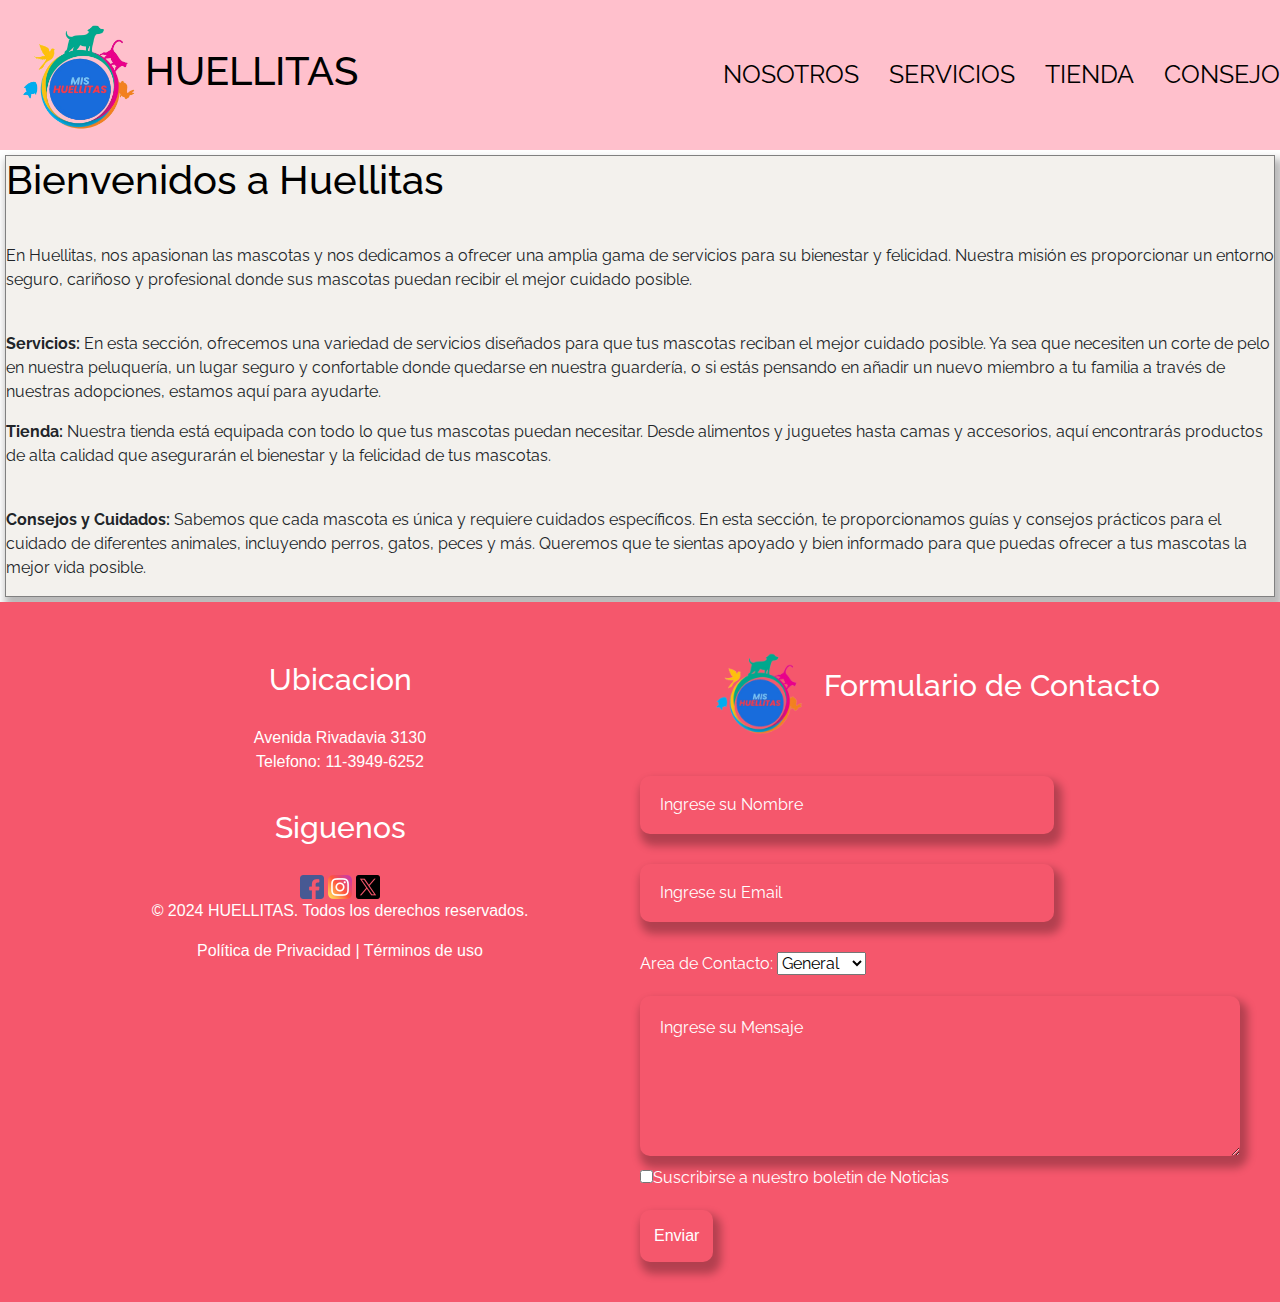
<file: index.html>
<!DOCTYPE html>
<html lang="es">
<head>
    <meta charset="UTF-8">
    <meta name="viewport" content="width=device-width, initial-scale=1.0">
    <title>Mis Huellitas</title>
    <link rel="shortcut icon" href="img/logo_mis-huellitas-removebg-preview.ico" type="image/x-icon">
    <link href="https://fonts.googleapis.com/css?family=Raleway:200,300,400,500&display=swap" rel="stylesheet">
    <link rel="stylesheet" href="https://cdn.jsdelivr.net/npm/bootstrap-icons@1.11.3/font/bootstrap-icons.min.css">
    <link rel="stylesheet" href="bootstrap-5.3.3-dist/css/bootstrap.min.css">
    <link rel="stylesheet" href="css/estilos.css">
</head>
<body>
    <header>     
        <div>
            <img src="img/logo_mis-huellitas-removebg-preview.png" alt="logo">
        </div>
        
        <div>
            <h1>HUELLITAS</h1>
        </div>

        <nav>
            <a href="index.html">NOSOTROS</a>
            <a href="templates/servicios.html">SERVICIOS</a>
            <a href="templates/tienda.html">TIENDA</a>
            <a href="templates/consejos.html">CONSEJOS</a>    
        </nav>
    </header>
    <main class="conteiner-index">
            <h1>
                 Bienvenidos a Huellitas
            </h1>
            
            <div>
                <p>En Huellitas, nos apasionan las mascotas y nos dedicamos a ofrecer una amplia gama de   servicios para su bienestar y felicidad. Nuestra misión es proporcionar un entorno seguro, cariñoso y     profesional donde sus mascotas puedan recibir el mejor cuidado posible.</p>
            </div>  
            <div>
                <p><b>Servicios:</b> En esta sección, ofrecemos una variedad de servicios diseñados para que tus mascotas reciban el mejor cuidado posible. Ya sea que necesiten un corte de pelo en nuestra peluquería, un lugar seguro y confortable donde quedarse en nuestra guardería, o si estás pensando en añadir un nuevo miembro a tu familia a través de nuestras adopciones, estamos aquí para ayudarte.</p>
            </div>
            <div>
                <p><b>Tienda:</b> Nuestra tienda está equipada con todo lo que tus mascotas puedan necesitar. Desde alimentos y juguetes hasta camas y accesorios, aquí encontrarás productos de alta calidad que asegurarán el bienestar y la felicidad de tus mascotas.</p>
            </div>
            <div>
                <p><b>Consejos y Cuidados:</b> Sabemos que cada mascota es única y requiere cuidados específicos. En esta sección, te proporcionamos guías y consejos prácticos para el cuidado de diferentes animales, incluyendo perros, gatos, peces y más. Queremos que te sientas apoyado y bien informado para que puedas ofrecer a tus mascotas la mejor vida posible.</p>
            </div>
    </main>

    <footer>
        <div>
            <h2>Ubicacion</h2>
            <p>Avenida Rivadavia 3130 <br> Telefono: 11-3949-6252</p>
            <h2>Siguenos</h2>
            <a href="https://www.facebook.com" target="_blank"><img src="img/facebook.png" alt="facebook"></a>
            <a href="http://www.instagram.com" target="_blank"><img src="img/instagram.png" alt="instagram"></a>
            <a href="https://www.x.com" target="_blank"><img src="img/x.png" alt="x"></a>
            <p>© 2024 HUELLITAS. Todos los derechos reservados.</p>
            <p>Política de Privacidad | Términos de uso </p>
        </div>
        
        <div>
            <img class="formulario_titulo" src="img/logo_mis-huellitas-removebg-preview.ico" alt="logo">
            <h2 class="formulario_titulo">Formulario de Contacto</h2>
            <form class="form_footer" onsubmit="return validarFormularioSumate()">
                <input class="input_footer" type="text" name="nombre" id="nombre" placeholder="Ingrese su Nombre" >
                <input class="input_footer" type="email" name="email" id="email" placeholder="Ingrese su Email" >
                <div>
                    <label for="area">Area de Contacto:</label>
                    <select name="area" id="area">
                        <option value="1" >General</option>
                        <option value="2" >Servicios</option>
                        <option value="3" >Tienda</option>
                    </select>
                </div>
                <textarea class="input_footer" name="mensaje" id="mensaje" cols="30" rows="5" placeholder="Ingrese su Mensaje"></textarea>
                <div>
                    <input type="checkbox" name="Suscribirse" id="1">Suscribirse a nuestro boletin de Noticias
                </div>
                <input class="input_footer" type="submit" value="Enviar">
            </form>
        </div>
    </footer>

    <script src="js/validacion.js"></script>
    <script src="js/index.js"></script>
</body>
</html>
</file>
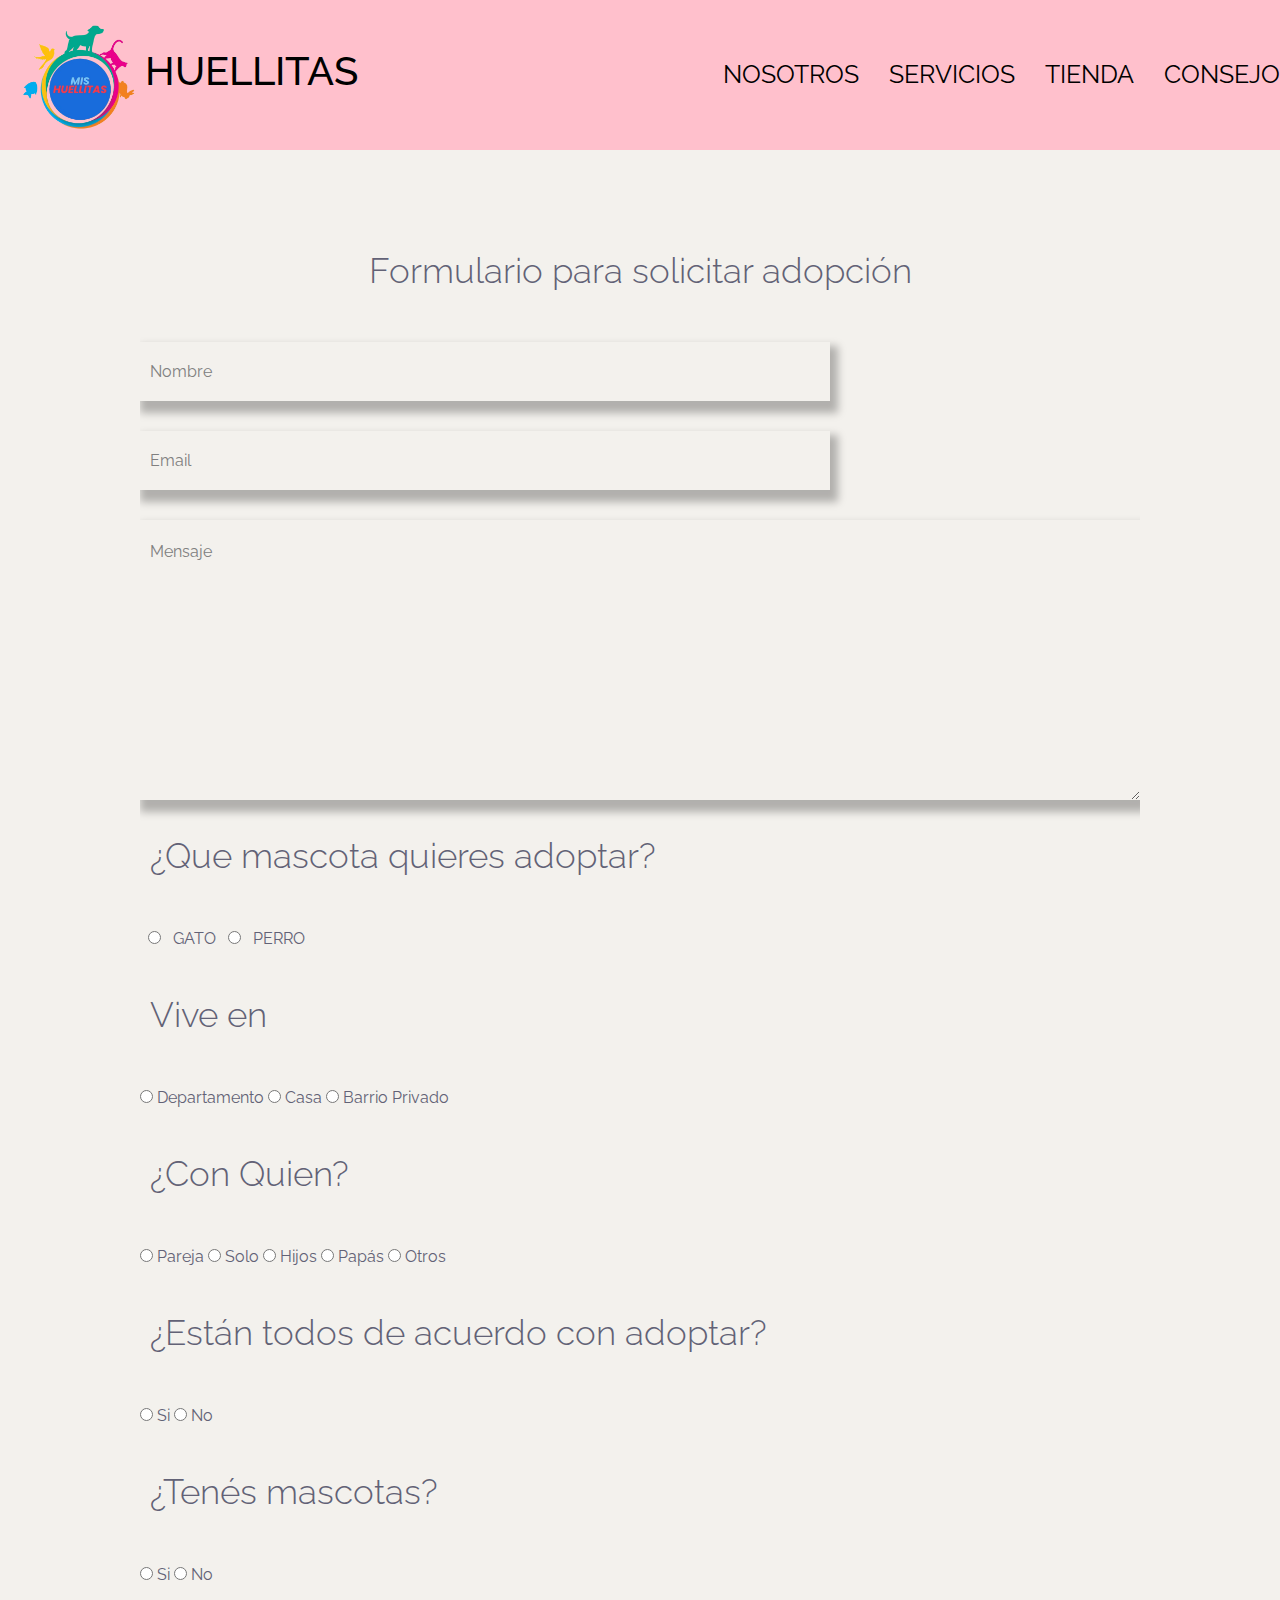
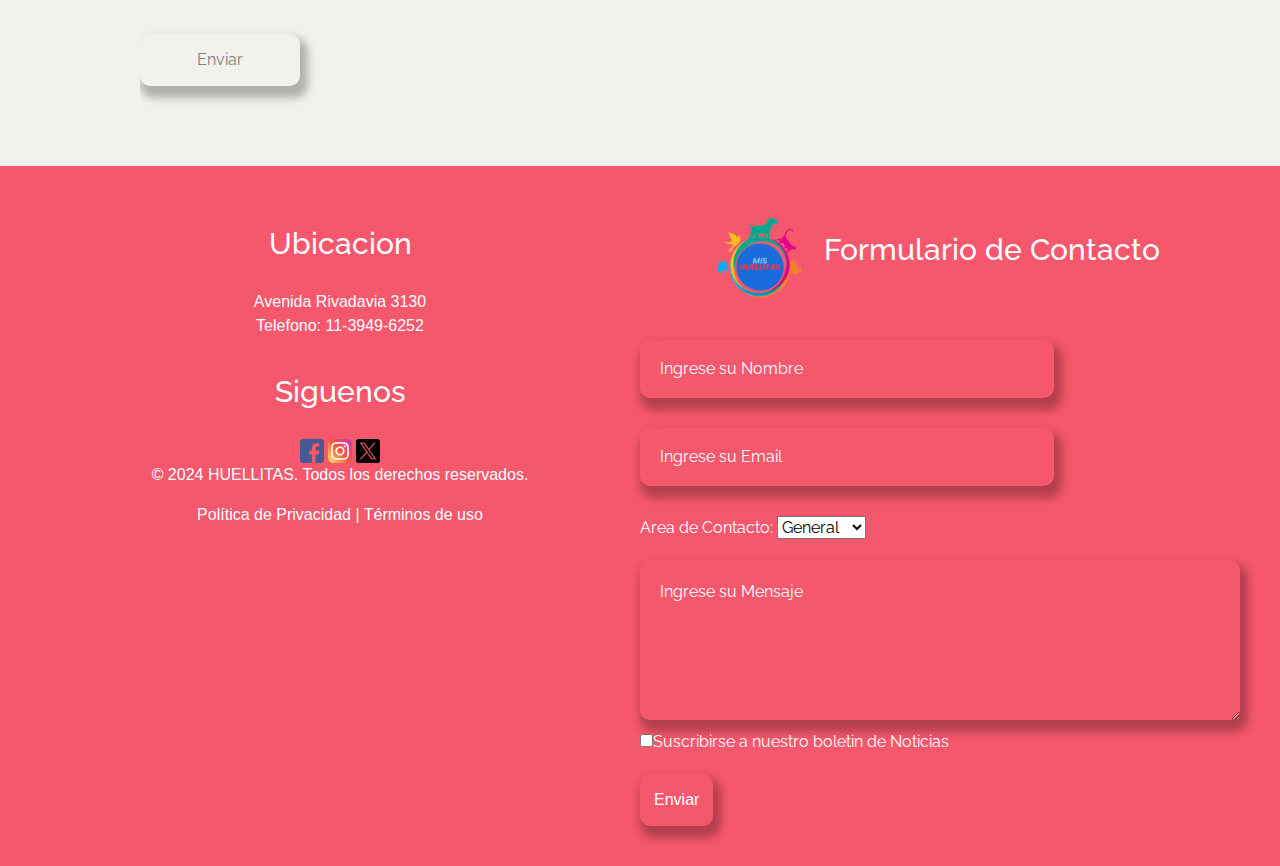
<file: templates/formularioAdop.html>
<!DOCTYPE html>
<html lang="en">
<head>
    <meta charset="UTF-8">
  <meta name="viewport" content="width=device-width, initial-scale=1.0">
  <title>Formulario para el ingreso a la guarderia</title>
  <link rel="shortcut icon" href="../img/logo_mis-huellitas-removebg-preview.ico" type="image/x-icon">
  <link href="https://fonts.googleapis.com/css?family=Raleway:200,300,400,500&display=swap" rel="stylesheet">
  <link rel="stylesheet" href="https://cdn.jsdelivr.net/npm/bootstrap-icons@1.11.3/font/bootstrap-icons.min.css">
  <link rel="stylesheet" href="../bootstrap-5.3.3-dist/css/bootstrap.min.css">
  <link rel="stylesheet" href="../css/estilos.css">
    
</head>
<body>
    <header>     
        <div>
            <img src="../img/logo_mis-huellitas-removebg-preview.png" alt="logo">
        </div>
        
        <div>
            <h1>HUELLITAS</h1>
        </div>
    
        <nav>
            <a href="../index.html">NOSOTROS</a>
            <a href="./servicios.html">SERVICIOS</a>
            <a href="./tienda.html">TIENDA</a>
            <a href="./consejos.html">CONSEJOS</a>    
        </nav>
    </header>

<main class="formularioAdopciones">
    <div class="contenedor">
        <h2 class="titulo">Formulario para solicitar adopción</h2>
          <form action="form" class="form">
            <input class="input" type="text" name="Nombre" id="1" placeholder="Nombre">
            <input class="input" type="email" name="Email" id="2" placeholder="Email">
            <textarea class="input" name="Mensaje" id="3" cols="30" rows="10" placeholder="Mensaje"></textarea>
          </form>
        <h2 class="titulo1">¿Que mascota quieres adoptar?</h2>   
            <input type="radio" id="gato" name="gato" value="GATO">
            <label for="gato">GATO</label>
            <input type="radio" id="perro" name="perro" value="PERRO">
            <label for="perro">PERRO</label><br>
        <h2 class="titulo1">Vive en</h2>
            <input type="radio" id="depto" name="depto" value="depto">
            <label for="depto">Departamento</label>
            <input type="radio" id="casa" name="casa" value="CASA">
            <label for="casa">Casa</label>
            <input type="radio" id="barrio" name="barrio" value="barrio">
            <label for="barrio">Barrio Privado</label><br>
        <h2 class="titulo1">¿Con Quien?</h2>
            <input type="radio" id="pareja" name="pareja" value="pareja">
            <label for="pareja">Pareja</label>
            <input type="radio" id="solo" name="solo" value="solo">
            <label for="solo">Solo</label>
            <input type="radio" id="hijos" name="hijos" value="hijos">
            <label for="hijos">Hijos</label>
            <input type="radio" id="papas" name="papas" value="papas">
            <label for="papas">Papás</label>
            <input type="radio" id="otros" name="otros" value="otros">
            <label for="otros">Otros</label><br>
        <h2 class="titulo1">¿Están todos de acuerdo con adoptar?</h2>
            <input type="radio" id="si" name="si" value="si">
            <label for="si">Si</label>
            <input type="radio" id="no" name="no" value="no">
            <label for="no">No</label><br>
        <h2 class="titulo1">¿Tenés mascotas?</h2>  
            <input type="radio" id="si" name="si" value="si">
            <label for="si">Si</label>
            <input type="radio" id="no" name="no" value="no">
            <label for="no">No</label><br><br>
       
            <input class="input" type="submit" value="Enviar">
    </div>
</main>

  <footer>
    <div>
        <h2>Ubicacion</h2>
        <p>Avenida Rivadavia 3130 <br> Telefono: 11-3949-6252</p>
        <h2>Siguenos</h2>
        <a href="https://www.facebook.com" target="_blank"><img src="../img/facebook.png" alt="facebook"></a>
        <a href="http://www.instagram.com" target="_blank"><img src="../img/instagram.png" alt="instagram"></a>
        <a href="https://www.x.com" target="_blank"><img src="../img/x.png" alt="x"></a>
        <p>© 2024 HUELLITAS. Todos los derechos reservados.</p>
        <p>Política de Privacidad | Términos de uso </p>
    </div>
    
    <div>
        <img class="formulario_titulo" src="../img/logo_mis-huellitas-removebg-preview.ico" alt="logo">
        <h2 class="formulario_titulo">Formulario de Contacto</h2>
        <form class="form_footer">
            <input class="input_footer" type="text" name="nombre" id="nombre" placeholder="Ingrese su Nombre" >
            <input class="input_footer" type="email" name="email" id="email" placeholder="Ingrese su Email" >
            <div>
                <label for="area">Area de Contacto:</label>
                <select name="area" id="area">
                    <option value="1" >General</option>
                    <option value="2" >Servicios</option>
                    <option value="3" >Tienda</option>
                </select>
            </div>
            <textarea class="input_footer" name="mensaje" id="mensaje" cols="30" rows="5" placeholder="Ingrese su Mensaje"></textarea>
            <div>
                <input type="checkbox" name="Suscribirse" id="4">Suscribirse a nuestro boletin de Noticias
            </div>
            <input class="input_footer" type="submit" value="Enviar">
        </form>
    </div>
    </footer>
<script src="../js/index.js"></script>
</body>
</html>
</file>
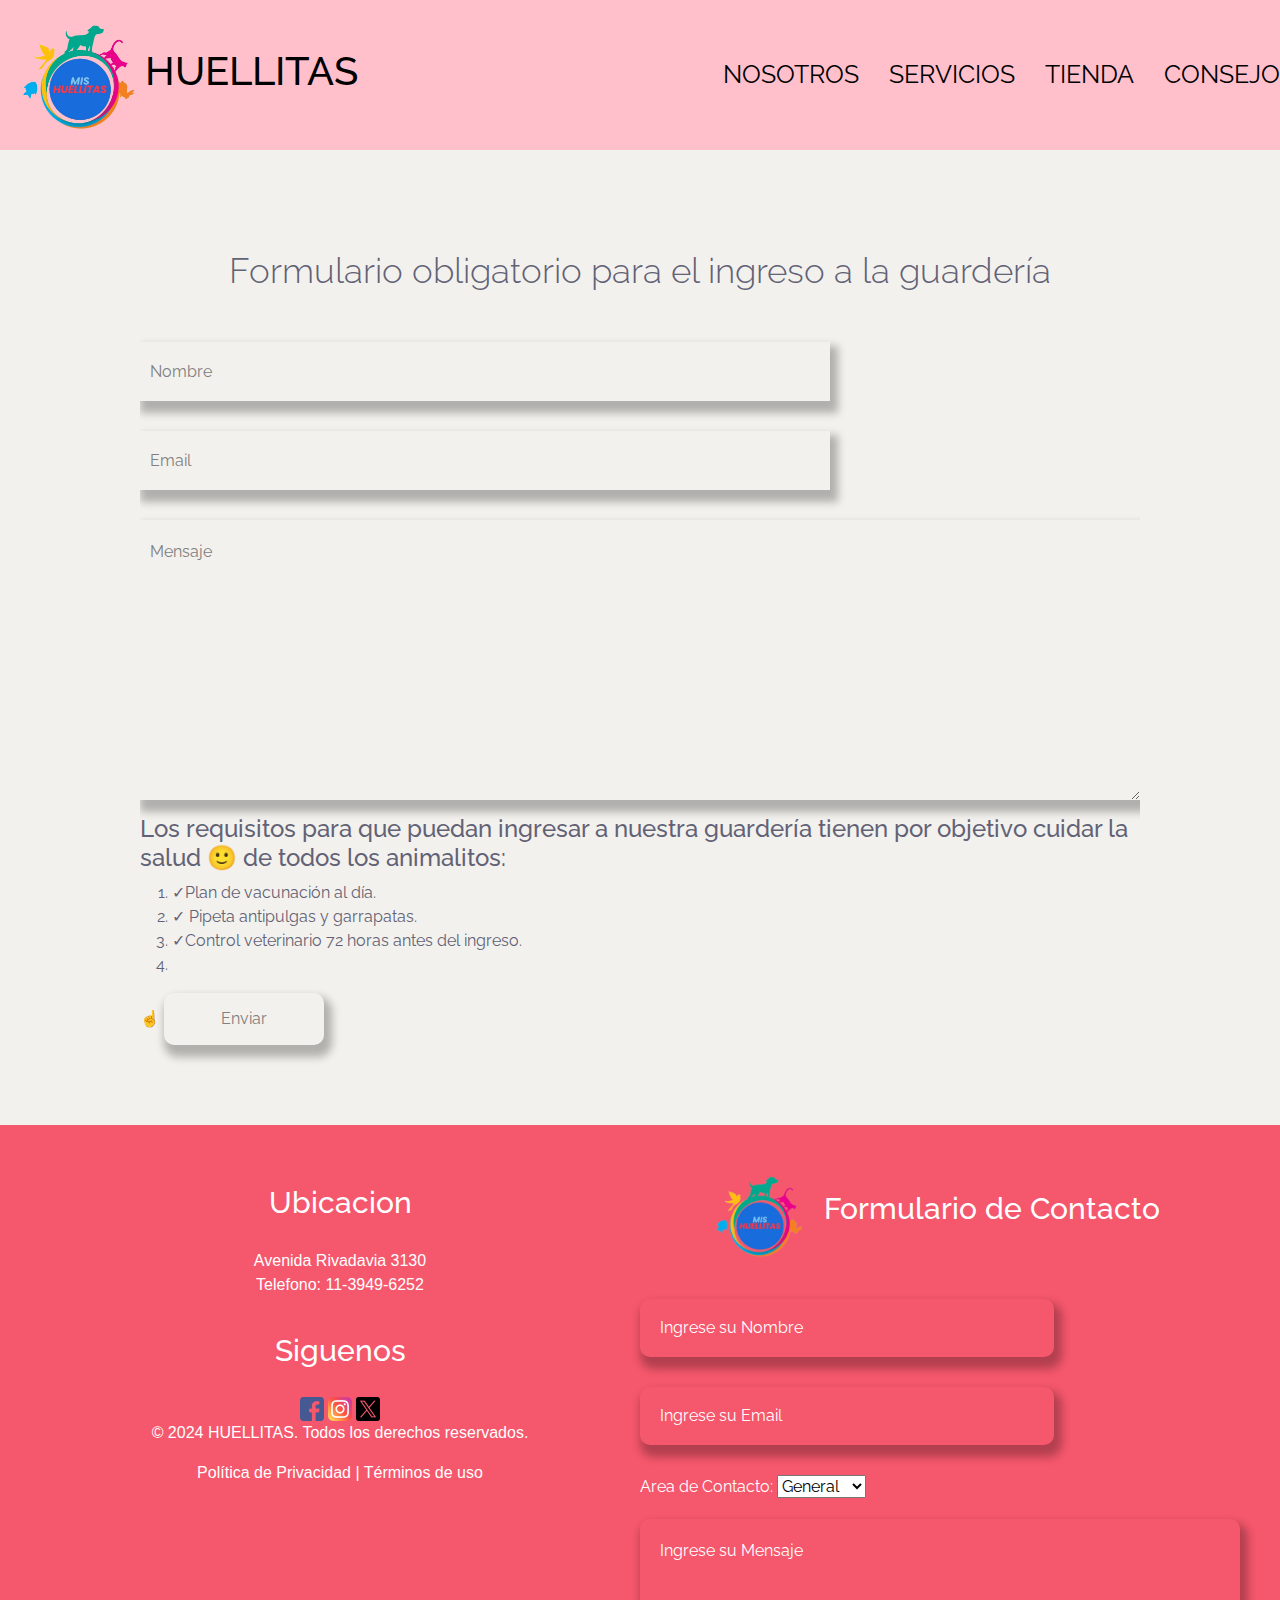
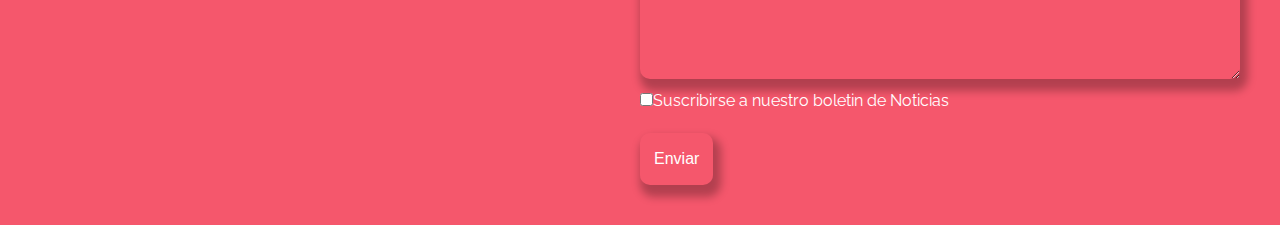
<file: templates/formularioGuarderia.html>
<!DOCTYPE html>
<html lang="en">
<head>
  <meta charset="UTF-8">
  <meta name="viewport" content="width=device-width, initial-scale=1.0">
  <title>Formulario para el ingreso a la guarderia</title>
  <link rel="shortcut icon" href="../img/logo_mis-huellitas-removebg-preview.ico" type="image/x-icon">
  <link href="https://fonts.googleapis.com/css?family=Raleway:200,300,400,500&display=swap" rel="stylesheet">
  <link rel="stylesheet" href="https://cdn.jsdelivr.net/npm/bootstrap-icons@1.11.3/font/bootstrap-icons.min.css">
  <link rel="stylesheet" href="../bootstrap-5.3.3-dist/css/bootstrap.min.css">
  <link rel="stylesheet" href="../css/estilos.css">
  
</head>
<body>
  <header>     
    <div>
        <img src="../img/logo_mis-huellitas-removebg-preview.png" alt="logo">
    </div>
    
    <div>
        <h1>HUELLITAS</h1>
    </div>

    <nav>
        <a href="../index.html">NOSOTROS</a>
        <a href="./servicios.html">SERVICIOS</a>
        <a href="./tienda.html">TIENDA</a>
        <a href="./consejos.html">CONSEJOS</a>    
    </nav>
  </header>



  
  <main class="formularioAdopciones">
      <div class="contenedor">
          <h2 class="titulo">Formulario obligatorio para el ingreso a la guardería</h2>
            <form action="form" class="form">
              <input class="input" type="text" name="Nombre" id="1" placeholder="Nombre">
              <input class="input" type="email" name="Email" id="2" placeholder="Email">
              <textarea class="input" name="Mensaje" id="3" cols="30" rows="10" placeholder="Mensaje"></textarea>
            </form>

          <h4>Los requisitos para que puedan ingresar a nuestra guardería tienen por objetivo cuidar la salud 🙂 de todos los animalitos:</h4>
              <ol>
                  <li>✓Plan de vacunación al día.</li>
                  <li>✓ Pipeta antipulgas y garrapatas.</li>
                  <li>✓Control veterinario 72 horas antes del ingreso.</li>
                  <li></li>
              </ol>

            ☝️



        
              <input class="input" type="submit" value="Enviar">
      </div>
  </main>   
    <footer>
      <div>
          <h2>Ubicacion</h2>
          <p>Avenida Rivadavia 3130 <br> Telefono: 11-3949-6252</p>
          <h2>Siguenos</h2>
          <a href="https://www.facebook.com" target="_blank"><img src="../img/facebook.png" alt="facebook"></a>
          <a href="http://www.instagram.com" target="_blank"><img src="../img/instagram.png" alt="instagram"></a>
          <a href="https://www.x.com" target="_blank"><img src="../img/x.png" alt="x"></a>
          <p>© 2024 HUELLITAS. Todos los derechos reservados.</p>
          <p>Política de Privacidad | Términos de uso </p>
      </div>
      
      <div>
        <img class="formulario_titulo" src="../img/logo_mis-huellitas-removebg-preview.ico" alt="logo">
        <h2 class="formulario_titulo">Formulario de Contacto</h2>
        <form class="form_footer">
            <input class="input_footer" type="text" name="nombre" id="nombre" placeholder="Ingrese su Nombre" >
            <input class="input_footer" type="email" name="email" id="email" placeholder="Ingrese su Email" >
            <div>
                <label for="area">Area de Contacto:</label>
                <select name="area" id="area">
                    <option value="1" >General</option>
                    <option value="2" >Servicios</option>
                    <option value="3" >Tienda</option>
                </select>
            </div>
            <textarea class="input_footer" name="mensaje" id="mensaje" cols="30" rows="5" placeholder="Ingrese su Mensaje"></textarea>
            <div>
                <input type="checkbox" name="Suscribirse" id="4">Suscribirse a nuestro boletin de Noticias
            </div>
            <input class="input_footer" type="submit" value="Enviar">
        </form>
    </div>
    </footer>

<script src="../js/index.js"></script>
</body>
</html>
</file>
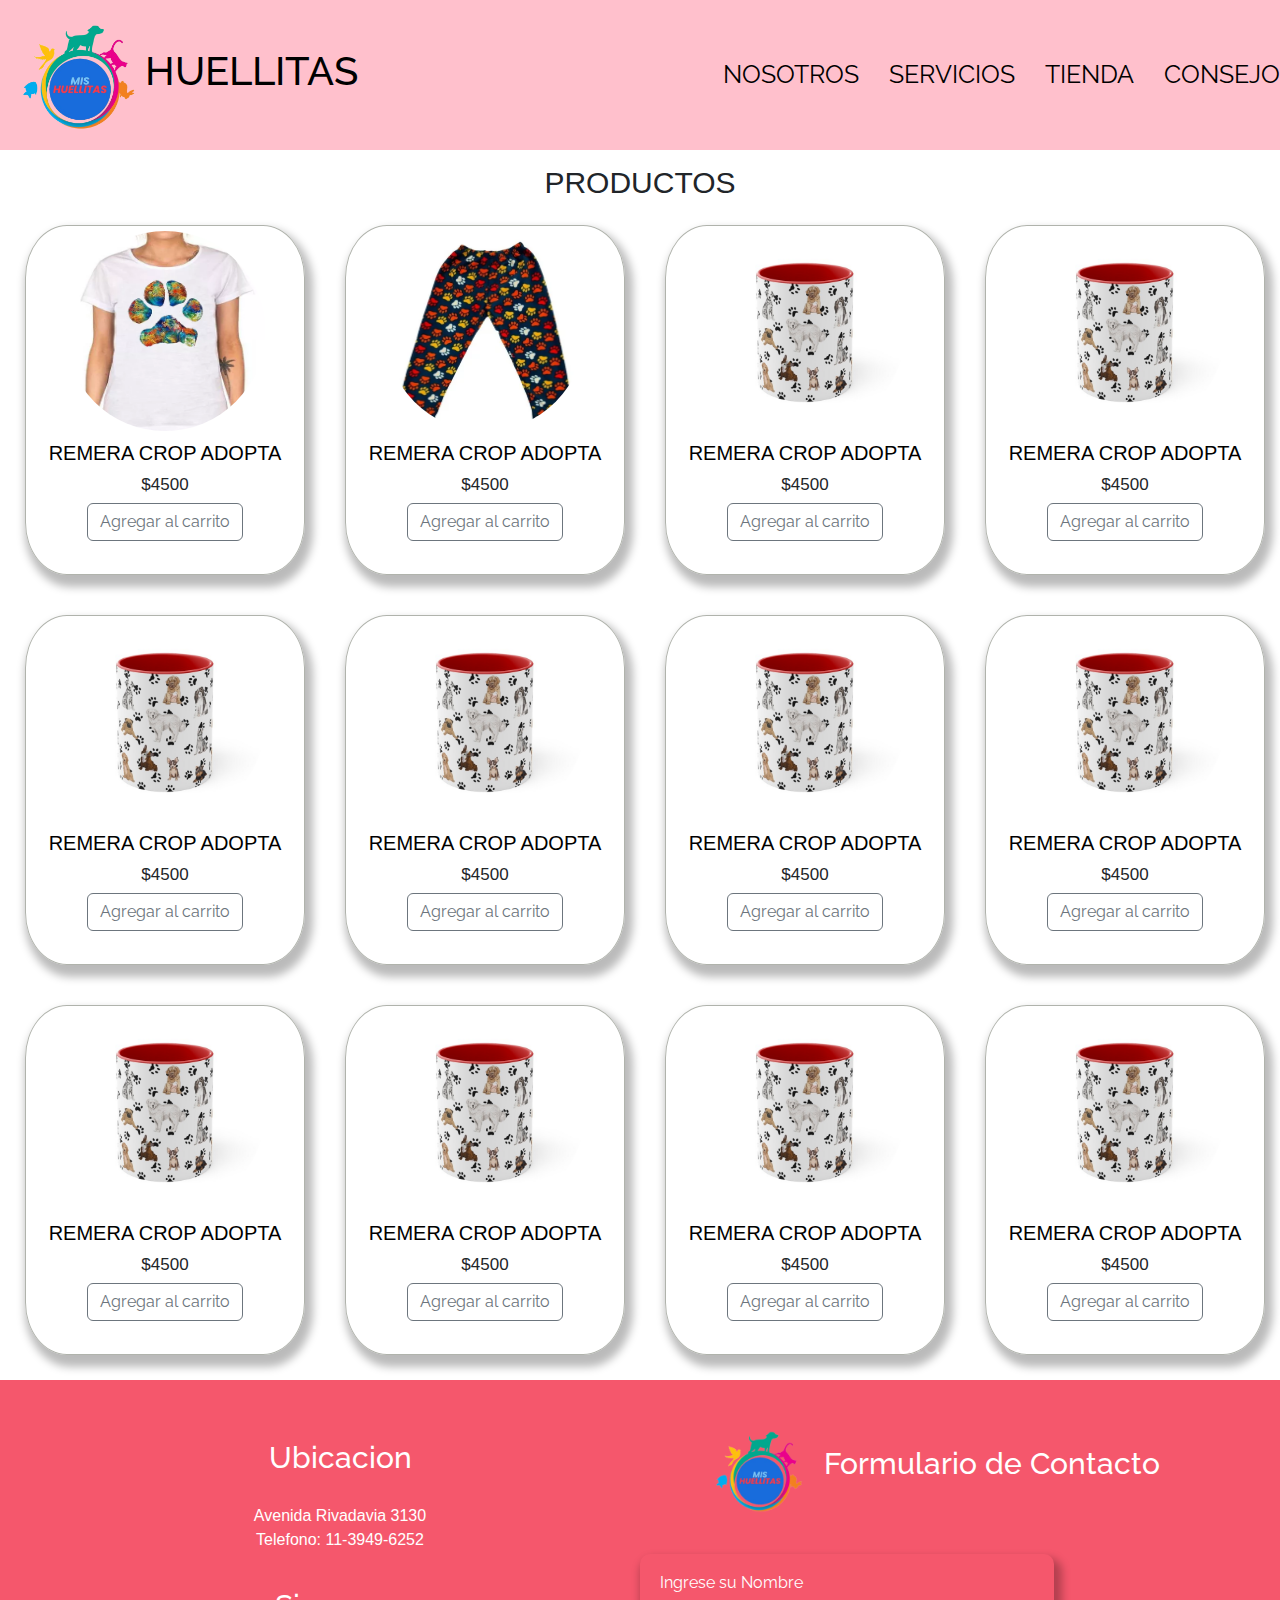
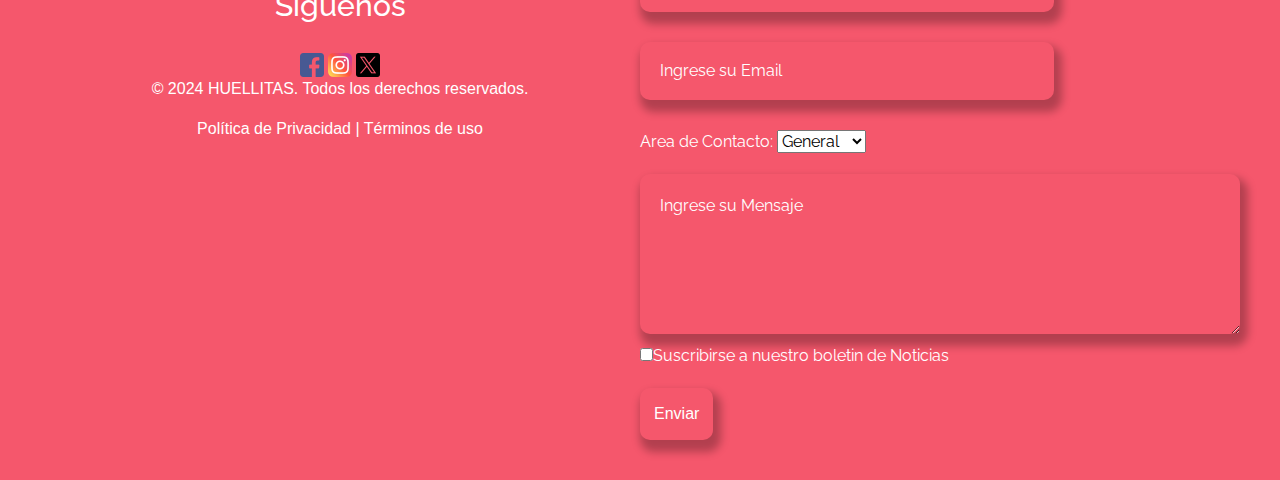
<file: templates/tienda.html>
<!DOCTYPE html>
<html lang="es">
<head>
    <meta charset="UTF-8">
    <meta name="viewport" content="width=device-width, initial-scale=1.0">
    <title>Mis Huellitas</title>
    <link rel="shortcut icon" href="../img/logo_mis-huellitas-removebg-preview.ico" type="image/x-icon">
    <link href="https://fonts.googleapis.com/css?family=Raleway:200,300,400,500&display=swap" rel="stylesheet">
    <link rel="stylesheet" href="https://cdn.jsdelivr.net/npm/bootstrap-icons@1.11.3/font/bootstrap-icons.min.css">
    <link rel="stylesheet" href="../bootstrap-5.3.3-dist/css/bootstrap.min.css">
    <link rel="stylesheet" href="../css/estilos.css">
</head>
<body>
    <header>     
        <div>
            <img src="../img/logo_mis-huellitas-removebg-preview.png" alt="logo">
        </div>
        
        <div>
            <h1>HUELLITAS</h1>
        </div>

        <nav>
            <a href="../index.html">NOSOTROS</a>
            <a href="./servicios.html">SERVICIOS</a>
            <a href="./tienda.html">TIENDA</a>
            <a href="./consejos.html">CONSEJOS</a>    
        </nav>
    </header>
    <main>
        <div id="titulo-tienda">
            <p>PRODUCTOS</p>
        </div>  

        <div class="tienda">      
            <div>
                <img src="../img/remera.jpg" alt="remera">
                <h1>REMERA CROP ADOPTA</h1>
                <h3>$4500</h3>
                <button type="button" class="btn btn-outline-secondary">Agregar al carrito</button>
            </div>
            <div>
                <img src="../img/pantalon.jpg" alt="pantalon">
                <h1>REMERA CROP ADOPTA</h1>
                <h3>$4500</h3>
                <button type="button" class="btn btn-outline-secondary">Agregar al carrito</button>
            </div>
            <div>
                <img src="../img/taza.jpg" alt="taza">
                <h1>REMERA CROP ADOPTA</h1>
                <h3>$4500</h3>
                <button type="button" class="btn btn-outline-secondary">Agregar al carrito</button>
            </div>
            <div>
                <img src="../img/taza.jpg" alt="taza">
                <h1>REMERA CROP ADOPTA</h1>
                <h3>$4500</h3>
                <button type="button" class="btn btn-outline-secondary">Agregar al carrito</button>
            </div>
            <div>
                <img src="../img/taza.jpg" alt="taza">
                <h1>REMERA CROP ADOPTA</h1>
                <h3>$4500</h3>
                <button type="button" class="btn btn-outline-secondary">Agregar al carrito</button>
            </div>
            <div>
                <img src="../img/taza.jpg" alt="taza">
                <h1>REMERA CROP ADOPTA</h1>
                <h3>$4500</h3>
                <button type="button" class="btn btn-outline-secondary">Agregar al carrito</button>
            </div>
            <div>
                <img src="../img/taza.jpg" alt="taza">
                <h1>REMERA CROP ADOPTA</h1>
                <h3>$4500</h3>
                <button type="button" class="btn btn-outline-secondary">Agregar al carrito</button>
            </div>
            <div>
                <img src="../img/taza.jpg" alt="taza">
                <h1>REMERA CROP ADOPTA</h1>
                <h3>$4500</h3>
                <button type="button" class="btn btn-outline-secondary">Agregar al carrito</button>
            </div>
            <div>
                <img src="../img/taza.jpg" alt="taza">
                <h1>REMERA CROP ADOPTA</h1>
                <h3>$4500</h3>
                <button type="button" class="btn btn-outline-secondary">Agregar al carrito</button>
            </div>
            <div>
                <img src="../img/taza.jpg" alt="taza">
                <h1>REMERA CROP ADOPTA</h1>
                <h3>$4500</h3>
                <button type="button" class="btn btn-outline-secondary">Agregar al carrito</button>
            </div>
            <div>
                <img src="../img/taza.jpg" alt="taza">
                <h1>REMERA CROP ADOPTA</h1>
                <h3>$4500</h3>
                <button type="button" class="btn btn-outline-secondary">Agregar al carrito</button>
            </div>
            <div>
                <img src="../img/taza.jpg" alt="taza">
                <h1>REMERA CROP ADOPTA</h1>
                <h3>$4500</h3>
                <button type="button" class="btn btn-outline-secondary">Agregar al carrito</button>
            </div>
        </div>
    </main>

    <footer>
        <div>
            <h2>Ubicacion</h2>
            <p>Avenida Rivadavia 3130 <br> Telefono: 11-3949-6252</p>
            <h2>Siguenos</h2>
            <a href="https://www.facebook.com" target="_blank"><img src="../img/facebook.png" alt="facebook"></a>
            <a href="http://www.instagram.com" target="_blank"><img src="../img/instagram.png" alt="instagram"></a>
            <a href="https://www.x.com" target="_blank"><img src="../img/x.png" alt="x"></a>
            <p>© 2024 HUELLITAS. Todos los derechos reservados.</p>
            <p>Política de Privacidad | Términos de uso </p>
        </div>
        
        <div>
            <img class="formulario_titulo" src="../img/logo_mis-huellitas-removebg-preview.ico" alt="logo">
            <h2 class="formulario_titulo">Formulario de Contacto</h2>
            <form class="form_footer" onsubmit="return validarFormularioSumate()">
                <input class="input_footer" type="text" name="nombre" id="nombre" placeholder="Ingrese su Nombre" >
                <input class="input_footer" type="email" name="email" id="email" placeholder="Ingrese su Email" >
                <div>
                    <label for="area">Area de Contacto:</label>
                    <select name="area" id="area">
                        <option value="1" >General</option>
                        <option value="2" >Servicios</option>
                        <option value="3" >Tienda</option>
                    </select>
                </div>
                <textarea class="input_footer" name="mensaje" id="mensaje" cols="30" rows="5" placeholder="Ingrese su Mensaje"></textarea>
                <div>
                    <input type="checkbox" name="Suscribirse" id="1">Suscribirse a nuestro boletin de Noticias
                </div>
                <input class="input_footer" type="submit" value="Enviar">
            </form>
        </div>
    </footer>
    <script src="../js/validacion.js"></script>
    <script src="../js/index.js"></script>
</body>
</html>
</file>
<file: css/estilos.css>
*{
    margin: 0%;
    padding: 0%;
    box-sizing: border-box;
}
body{
    font-family: 'Raleway', sans-serif;
}
h1 {
    color: black;
}
/* ---------------HEADER--------------  */
header{
    height: 150px;
    background-color: rgb(255, 192, 204) ;
    /* font-family: "Russo One", sans-serif; */
    display: grid;
    grid-template-columns: 1fr 1fr 1fr;
    align-items: center;
}

header > div > img{
    margin-left: 15px;
    height: 130px;
    width: 130px;
}

header > div > h1{
    padding-right: 350px;
    font-size: 40px;
    /* font-family: Arial, Helvetica, sans-serif; */
    
}

nav{
    display: grid;
    grid-template-columns: 1fr 1fr 1fr 1fr;
}
nav > a{
    padding: 15px;
    font-size: 25px;
    text-decoration: none;
    color: black;   
}

a:hover{
   color: white;
}

@media screen and (max-width: 550px)  {
    .abrir-menu {
        display: block;
        border: 0;
        font-size: 1.25rem;
        background-color: transparent;
        cursor: pointer;
        color: #1c1c1c
    }
    .cerrar-menu {
        display: block;
        border: 0;
        font-size: 1.25rem;
        background-color: transparent;
        cursor: pointer;
        color: #ececec;
    }
    .nav {
        opacity: 0;
        visibility: hidden;
    
        display: flex;
        flex-direction: column;
        align-items: end;
        gap: 1rem;
        position: absolute;
        top: 0;
        right: 0;
        bottom: 0;
        background-color: #1c1c1c;
        padding: 2rem;
        box-shadow: 0 0 0 100vmax rgba(0, 0, 0, .5) ;
    }
    .nav.visible {
        opacity: 1;
        visibility: visible;

    }
    .nav-list {
        flex-direction: column;
        align-items: end;
        
    }
    .nav-list li a {
        color: #ececec;
    }
}

/* footer */

footer {
    display: grid;
    grid-template-columns: 1fr 1fr;
    padding: 40px;
    background-color: #f5576c ;
    color: #fff;
    text-align: center;
    font-family: "Russo One", sans-serif;
}

.formulario_titulo{
    display: inline-block;
    height:100px ;
}

.form_footer{
    display: flex;
    margin-top: 20px;
    flex-wrap: wrap;
    justify-content: space-between;
}
.form_footer>div{
    margin-bottom: 20px;
    font-family: 'Raleway', sans-serif
}
.input_footer{
    background: transparent;
    border: 0;
    color: #fff;
    outline: none;
    border-radius: 10px;
    box-shadow: 4px 8px 8px 4px rgba(0, 0, 0, .27);
    padding: 20px;
    align-items: center;
}

.input_footer::placeholder{
    color: #fff;
    font-family: 'Raleway', sans-serif;
}

input[type="text"], 
input[type="email"]{
    display: inline-block;
    width: 69%;
    height: 3%;
    margin-bottom: 10px;
}

.form_footer textarea{
    width: 100%;
    margin-bottom: 10px;
}

.form_footer>input[type="submit"]{
    width: 160px;
    text-align: center;
    padding: 14px;
    margin-right: 100%;
    border-radius: 10px;
}


input[type="submit"]:hover{
    cursor: pointer;
    color: tomato;
    background: #fff;
}

/* -------INDEX--------- */

.conteiner-index{
    display: grid;
    grid-template-rows: 1fr 1fr 1fr 1fr 1fr;
    margin: 5px;
    background-color: rgb(243, 241, 237);
    border: 1px solid grey;
    box-shadow: 4px 8px 8px 4px rgba(0, 0, 0, .27);
}

/* --------TIENDA--------- */

.tienda{
    display: grid;
    grid-template-columns: repeat(4,1fr);
    grid-template-rows: auto auto; 
    margin: 5px;
}

.tienda > div {
    width: 280px;
    height: 350px;
    padding: 5px;
    margin: 20px;
    text-align: center;
    border: 1px solid rgb(176, 179, 172);
    box-shadow: 4px 8px 8px 4px rgba(0, 0, 0, .27);
    border-radius: 15%;
}

.tienda > div > img{
    height: 200px;
    width: 200px;
    border-radius: 50%;
}

.tienda > div > img:hover{
    transform: scale(1.05);
}

.tienda >div > h1{
    font-size: 20px;
    font-family: "Russo One", sans-serif;
    margin-top: 10px;
}

.tienda >div > h3{
    font-size: 17px;
    font-family: "Russo One", sans-serif;
    margin-top: 10px;
}

#titulo-tienda{
    padding-top: 30px;
    height: 50px;
    display: flex;
    font-size: 30px;
    font-family: "Russo One", sans-serif;
    justify-content: center;
    align-items: center;
}

/* -------  SERVICIOS --------*/



.cards-contenedor {
    
    max-width: 1200px;
    margin: 4rem;
    text-align: center;
    gap: 1rem;
    font-size: 1rem;
}



.content-cards{
    display: flex;
    width: 100%;
    justify-content: space-evenly;
    flex-wrap: wrap;
    
}

.card{
    width: 30%;
    text-align: center;
    height: 300px;
    border-radius: 8px;
    box-shadow: 4px 8px 8px 4px rgba(0, 0, 0, .27);
    transform: scale(1);
    transition: transform 0.6s;
}

.card1 {
    width: 30%;
    text-align: center;
    padding-top: 200px;
    color: #ececec;
    height: 300px;
    box-shadow: 0 0 3px 0 rgba(0, 0, 0, .5);
    transform: scale(1);
    transition: transform 0.6s;
    
    background-image: url(../img/peluqueria3.jpg);
    background-repeat: no-repeat;
    background-size: cover;
    background-position: center center;
}
.card2 {
    width: 30%;
    text-align: center;
    padding-top: 200px;
    color: #ececec;
    height: 300px;
    box-shadow: 0 0 3px 0 rgba(0, 0, 0, .5);
    transform: scale(1);
    transition: transform 0.6s;
    background-image: url(../img/guarderia.jpg);
    background-repeat: no-repeat;
    background-size: cover;
    background-position: center center;

}
.card3 {
    width: 30%;
    text-align: center;
    padding-top: 200px;
    color: #ececec;
    height: 300px;
    box-shadow: 0 0 3px 0 rgba(0, 0, 0, .5);
    transform: scale(1);
    transition: transform 0.6s;
    background-image: url(../img/6.jpg);
    background-repeat: no-repeat;
    background-size: cover;
    background-position: center center;

}


.card1:hover {
    box-shadow: 0 0 6px 0 rgba(0, 0, 0, .5);
    transform: scale(1.03);
    cursor: pointer;
}


.card2:hover {
    box-shadow: 0 0 6px 0 rgba(0, 0, 0, .5);
    transform: scale(1.03);
    cursor: pointer;
}

.card3:hover {
    box-shadow: 0 0 6px 0 rgba(0, 0, 0, .5);
    transform: scale(1.03);
    cursor: pointer;
}
.cta{
    display: inline-block;
    text-decoration: none;
    background-image: linear-gradient(45deg, #ff9a9e 0%, #fad0c4 99%, #fad0c4 100%);
    padding: 12px 15px;
    border-radius: 8px;
    color: #fff;
}

/* Estilos generales */

.contenedor,
.wave-contenedor{
    width: 90%;
    max-width: 1000px;
    overflow: hidden;
    margin: auto;
    padding: 0 0 80px 0;
    
}
.contenedor{
    padding: 80px 0;
   
}

.titulo{
    font-weight: 300;
    font-size: 35px;
    text-align: center;
    margin-bottom: 30px;
}

.titulo.left{
    text-align: left;
}

.titulo.right{
    text-align: right;
}

/* Section */

.website{
    display: flex;
    justify-content: space-between;
    margin-top: 3rem;
   
}

.website img{
    width: 48%;
    
}

.website .contenedor-textos-main{
    width: 40%;
}

.parrafo{
    text-align: justify;
    margin-bottom: 20px;
}

/* Info */

.info{
    background: #f5576c;
    color: #fff;
}

/* galeria */

.galeria{
    background: #f2f2f2;
}

.galeria-cont{
    width: 100%;
    display: flex;
    flex-wrap: wrap;
    justify-content: space-evenly;
    overflow: hidden;
}

.galeria-cont>img{
    width: 10%;
    object-fit: cover;
    margin-bottom: 10px;
    display: block;
    box-shadow: 0px 0px 3px 0px rgba(0, 0, 0, .5);
    cursor: pointer;
    overflow: hidden;
}

span > a > img{
    width: 160px;
    height: auto;
    object-fit: cover;
    margin-bottom: 10px;
    display: inline-block;
    box-shadow: 0px 0px 3px 0px rgba(0, 0, 0, .5);
    cursor: pointer;
    overflow: hidden;
}


/* ---- FORMULARIO AOPCIONES ----*/

/* The container */

.formularioAdopciones{
    background-color: rgb(243, 241, 237);
    color: rgb(98, 98, 118);
}

.titulo1{
    font-weight: 300;
    font-size: 35px;
    text-align: left;
    margin-bottom: 30px;
}
h2 {
    font-size: 30px;
    font-family: 'raleway', 'sans-serif';
    padding:20px 10px ;
}
.form{
    display: flex;
    flex-wrap: wrap;
    justify-content: space-between;
}

.input{
    background: transparent;
    border: 0;
    color: grey;
    outline: none;
    box-shadow: 4px 8px 8px 4px rgba(0, 0, 0, .27);
    padding: 20px 10px;
    align-items: center;
}

.input::placeholder{
    color: grey;
    font-family: 'raleway', 'sans-serif';
}

input[type="text"], 
input[type="email"]{
    display: inline-block;
    width: 69%;
    margin-bottom: 30px;
}
input[type="radio"] {
    display: ruby-base-container;
    text-align: center;
    
    margin-bottom: 30px;

}



.form textarea{
    width: 100%;
    margin-bottom: 15px;
}

input[type="submit"]{
    width: 160px;
    text-align: center;
    padding: 14px 0;
    border-radius: 10px;
}

input[type="submit"]:hover{
    cursor: pointer;
    color: grey;
    background: rgb(255, 192, 204);
}
</file>
